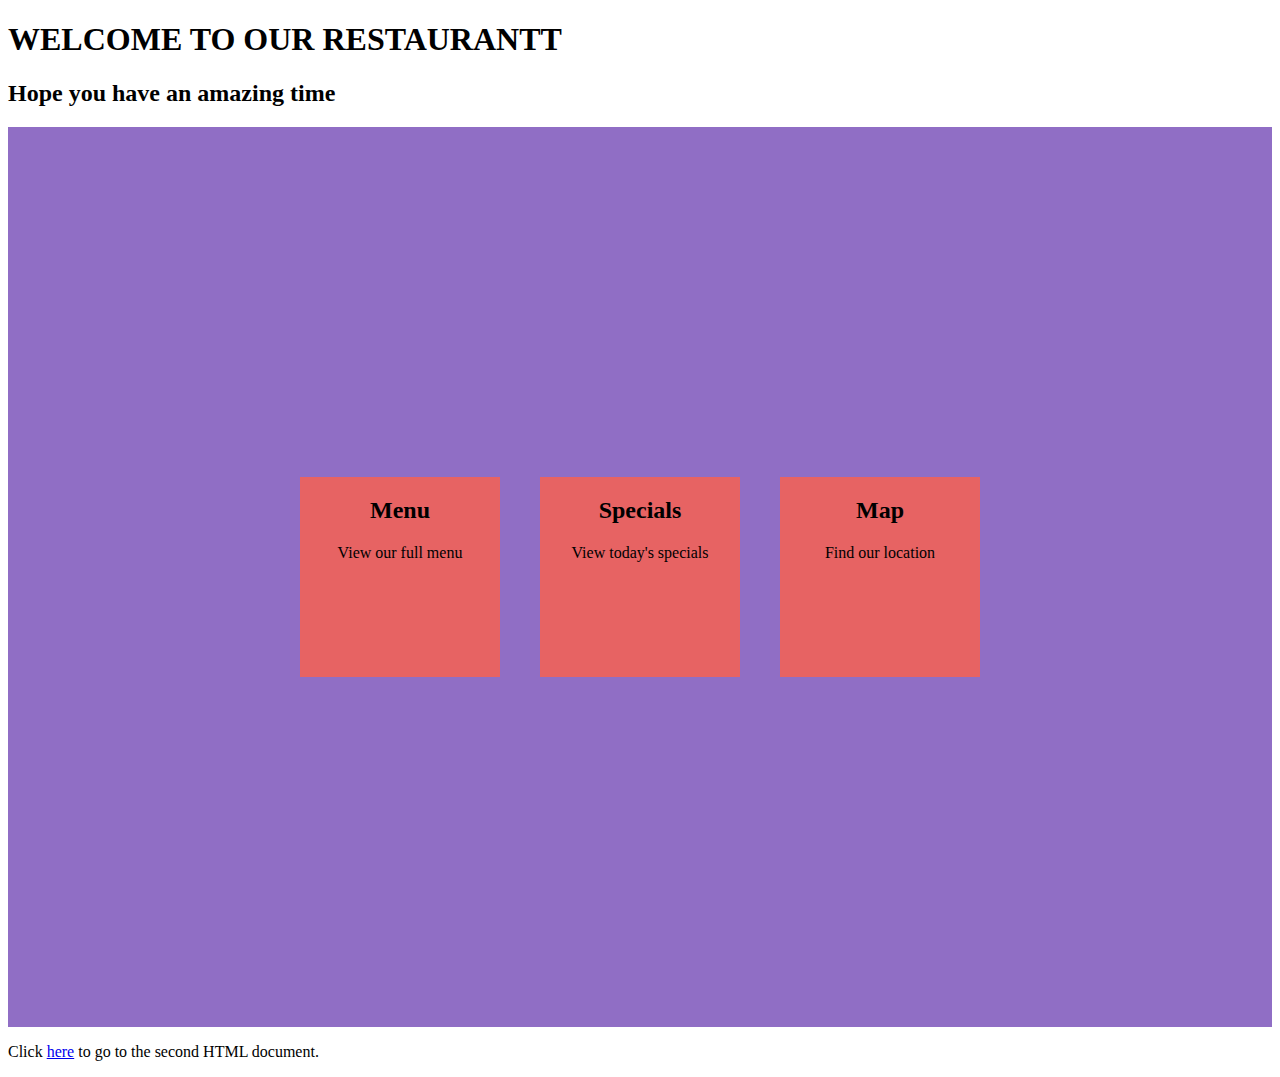
<file: index.html>
<!DOCTYPE html>
<html>
  <head>
    <meta charset="utf-8">
    <title>Restaurant</title>
    <link rel="stylesheet" href="style.css">
    <script src="app.js"></script>
  </head>
  <body>
    <h1>WELCOME TO OUR RESTAURANTT</h1>
    <h2>Hope you have an amazing time</h2>
    <div class="tiles">
      <div class="tile" id="menu-tile">
        <h2>Menu</h2>
        <p>View our full menu</p>
      </div>
      <div class="tile" id="specials-tile">
        <h2>Specials</h2>
        <p>View today's specials</p>
      </div>
      <div class="tile" id="map-tile">
        <h2>Map</h2>
        <p>Find our location</p>
      </div>
    </div>

    <script src="https://code.jquery.com/jquery-3.6.0.min.js"></script>
    <script src="app.js"></script>
    <script src="app1.js"></script>
    <p>Click <a href="category.html">here</a> to go to the second HTML document.</p>
  </body>
</html>
</file>
<file: style.css>
.tiles {
    display: flex;
    justify-content: center;
    align-items: center;
    height: 100vh;
    background-color: #906ec5;
  }
  
  .tile {
    width: 200px;
    height: 200px;
    margin: 20px;
    background-color: #e76363;
    text-align: center;
    cursor: pointer;
  }
  
  .tile:hover {
    background-color: #8ea1e2;
  }
</file>
